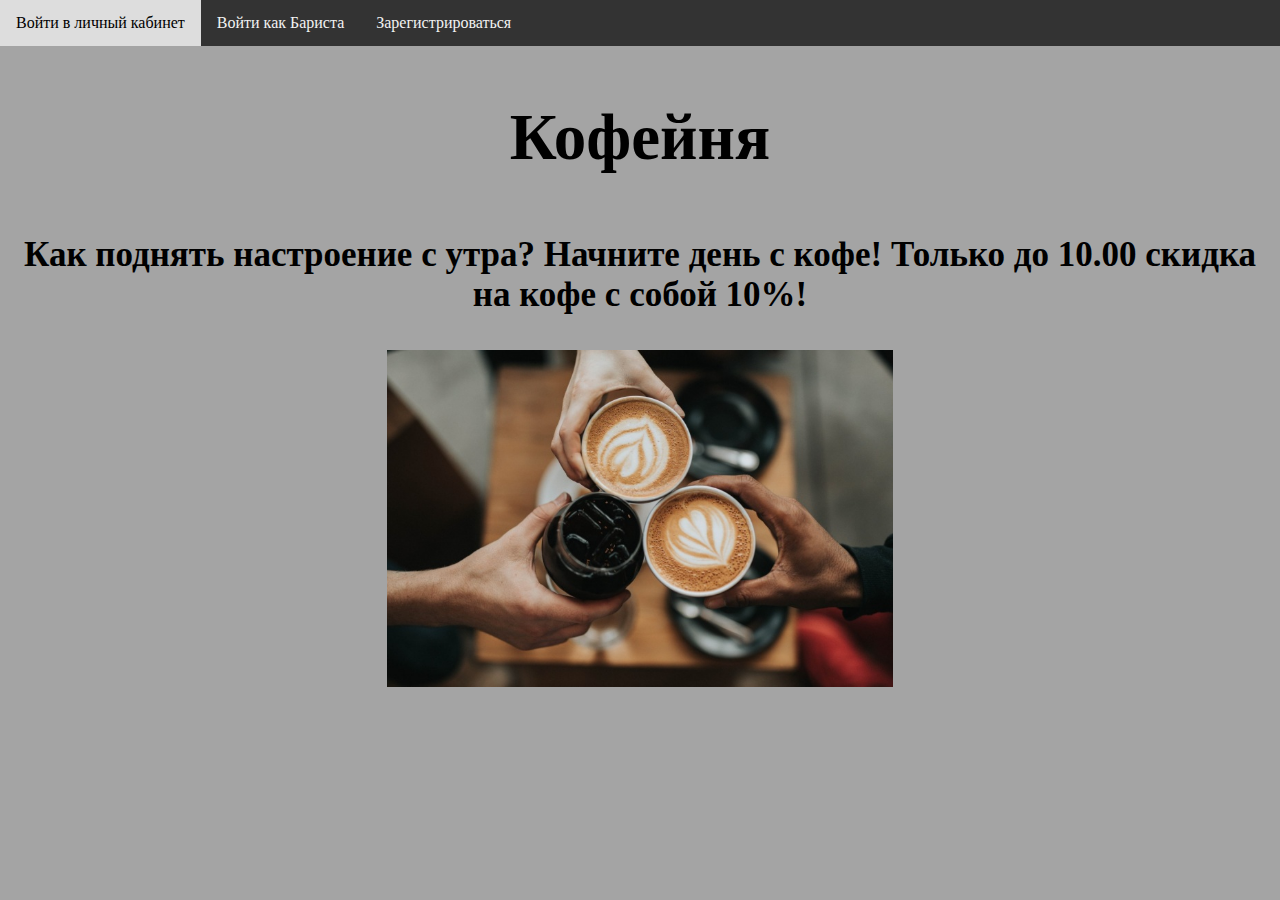
<file: coffee_house front/main/index.html>
<!DOCTYPE html>
<html lang="ru">
  <head>
    <link rel="preconnect" href="https://fonts.googleapis.com">
    <link rel="preconnect" href="https://fonts.gstatic.com" crossorigin>
    <link href="https://fonts.googleapis.com/css2?family=PT+Sans+Narrow&display=swap" rel="stylesheet">
    <meta charset="UTF-8">
    <meta name="viewport" content="width=device-width, initial-scale=1.0">
    <title>Кофейня</title> 
    <link rel="stylesheet" href="style.css">
  </head>
  <body>
    <main>
        <h1>Кофейня</h1>
        <div class="navbar">
          <a href="/Users/dara/Desktop/coffee_house/coffee_house front/customerAuth-Reg/customerAuthorization.html">Войти в личный кабинет</a>
          <a href="/Users/dara/Desktop/coffee_house/coffee_house front/adminAuth/adminAuthorization.html">Войти как Бариста</a>
          <a href="/Users/dara/Desktop/coffee_house/coffee_house front/customerAuth-Reg/registration.html">Зарегистрироваться</a>
        </div>
        
        <div class="main">
          <h3>Как поднять настроение с утра? Начните день с кофе! Только до 10.00 скидка на кофе с собой 10%!</h3>
          <img class="coffeeImg" src="coffee.jpg">
        </div>
    </main>
    
</body>
</file>
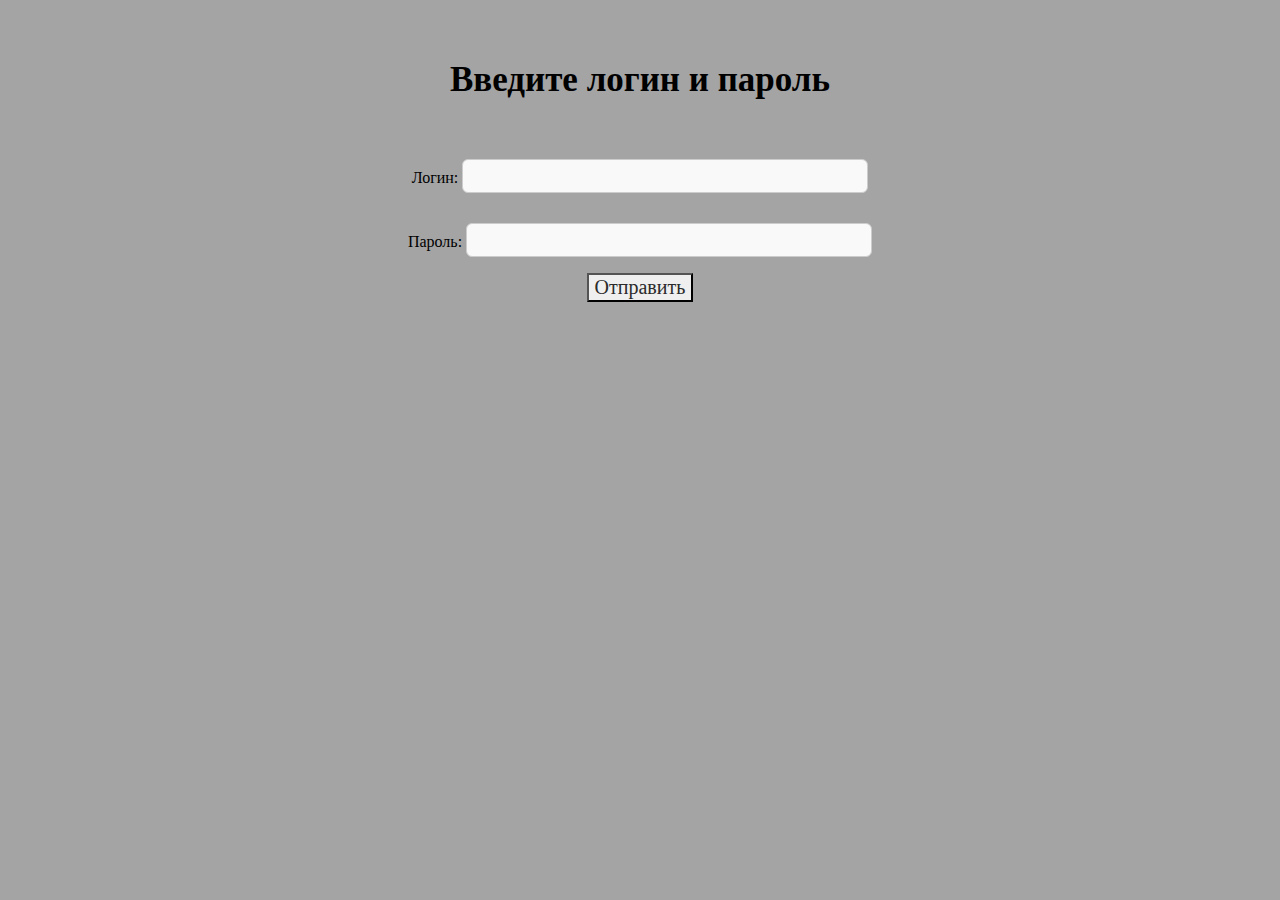
<file: coffee_house front/adminAuth/adminAuthorization.html>
<!DOCTYPE html>
<html lang="ru">
  <head>
    <link rel="preconnect" href="https://fonts.googleapis.com">
    <link rel="preconnect" href="https://fonts.gstatic.com" crossorigin>
    <link href="https://fonts.googleapis.com/css2?family=PT+Sans+Narrow&display=swap" rel="stylesheet">
    <meta charset="UTF-8">
    <meta name="viewport" content="width=device-width, initial-scale=1.0">
    <title>Кофейня</title> 
    <link rel="stylesheet" href="adminAuthorization.css">
    <script src="enter-admin.js">
      </script>
  </head>
  <body>
    <main>
        <h2>Введите логин и пароль</h2>
        <div id="container">
            <form class="mainform" >
              <label for="username">Логин:</label>
              <input type="text" id="username" name="username"><br>
              
              <label for="password">Пароль:</label>
              <input type="password" id="password" name="password"><br>
              <p>
                 <button type="button" onclick="admin_enter()">Отправить</button>
              </p>
            </form>
            </div>
    </main>
    
</body>
</file>
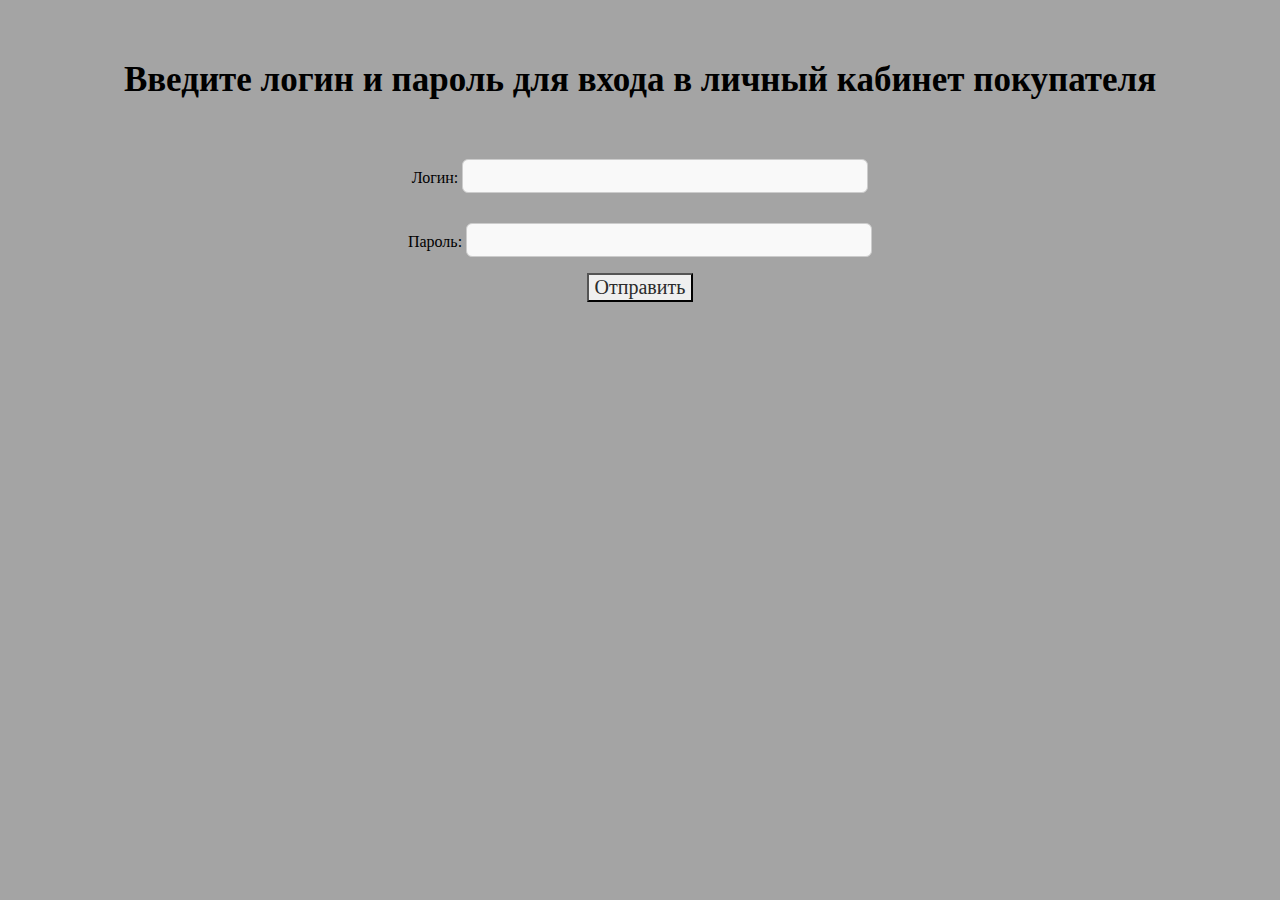
<file: coffee_house front/customerAuth-Reg/customerAuthorization.html>
<!DOCTYPE html>
<html lang="ru">
  <head>
    <link rel="preconnect" href="https://fonts.googleapis.com"> 
    <link rel="preconnect" href="https://fonts.gstatic.com" crossorigin>
    <link href="https://fonts.googleapis.com/css2?family=PT+Sans+Narrow&display=swap" rel="stylesheet">
    <meta charset="UTF-8">
    <meta name="viewport" content="width=device-width, initial-scale=1.0">
    <title>Кофейня</title> 
    <link rel="stylesheet" href="customerAuthorization.css">
    <script src="enter-customer.js">
      </script>
  </head>
  <body>
    <main>
        <h2>Введите логин и пароль для входа в личный кабинет покупателя</h2>
        <div id="container">
            <form class="mainform" >
              <label for="username_cust">Логин:</label>
              <input type="text" id="username_cust" name="username_cust"><br>
              
              <label for="password_cust">Пароль:</label>
              <input type="password" id="password_cust" name="password_cust"><br>
              <p>
                 <button type="button" onclick="customer_enter()">Отправить</button>
              </p>
            </form>
            </div>
    </main>
    
</body>
</file>
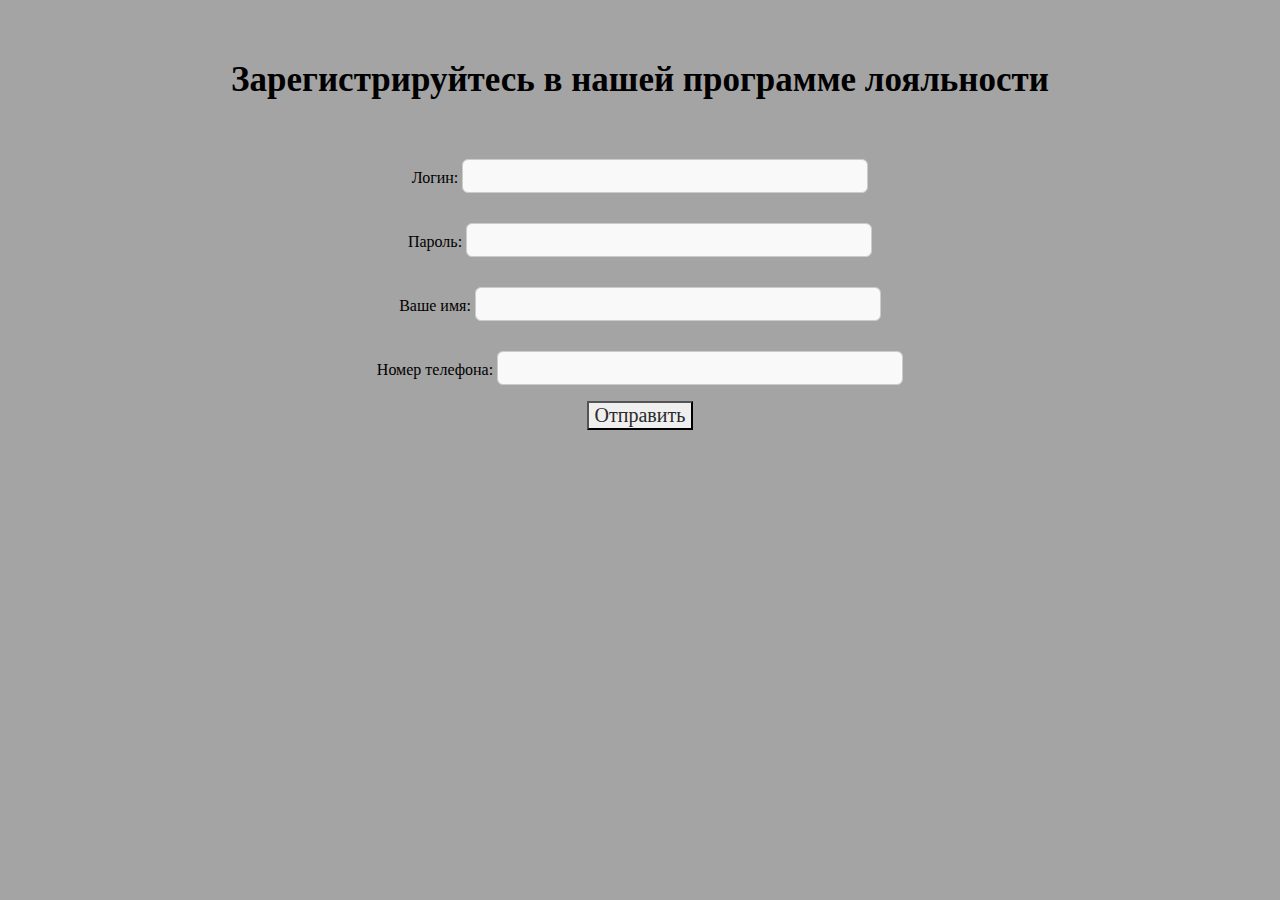
<file: coffee_house front/customerAuth-Reg/registration.html>
<!DOCTYPE html>
<html lang="ru">
  <head>
    <link rel="preconnect" href="https://fonts.googleapis.com">
    <link rel="preconnect" href="https://fonts.gstatic.com" crossorigin>
    <link href="https://fonts.googleapis.com/css2?family=PT+Sans+Narrow&display=swap" rel="stylesheet">
    <meta charset="UTF-8">
    <meta name="viewport" content="width=device-width, initial-scale=1.0">
    <title>Кофейня</title> 
    <link rel="stylesheet" href="registration.css">
    <script src="registration.js">
      </script>
  </head>
  <body>
    <main>
        <h2>Зарегистрируйтесь в нашей программе лояльности </h2>
        <div id="container">
            <form class="mainform" >
              <label for="username_new">Логин:</label>
              <input type="text" id="username_new" name="username_new"><br>
              
              <label for="password_new">Пароль:</label>
              <input type="password" id="password_new" name="password_new"><br>

              <label for="name">Ваше имя:</label>
              <input type="text" id="name" name="name"><br>
              
              <label for="phone_number">Номер телефона:</label>
              <input type="text" id="phone_number" name="phone_number"><br>    
              <p>
                 <button type="button" onclick="registration()">Отправить</button>
              </p>
            </form>
            </div>
    </main>
    
</body>
</file>
<file: coffee_house front/main/style.css>
html {
  background-color: #a4a4a4;
}

h1{
  text-align: center;
  color: rgb(0, 0, 0);
  font-size: 65px;
  margin-top: 100px;

}
h3{
  text-align: center;
  color: rgb(0, 0, 0);
  font-size: 35px;
  margin-top: 60px;
}
.button {
  margin: 0 auto;
  display: block;
  font-family: 'Times New Roman', Times, serif;
  font-size: 50px;
  color: rgb(43, 43, 43);
  background-size: 100%;
  border-radius: 50%;
}
#btn1 {
  width: 50%;
  margin-bottom: 50px;
  
}
#btn2 {
  width: 50%;
  margin-bottom: 50px;
}
#btn3 {
  width: 50%;
  margin-bottom: 50px;
}

.navbar {
  overflow: hidden;
  background-color: #333;
  position: fixed; /* Set the navbar to fixed position */
  top: 0; /* Position the navbar at the top of the page */
  width: 100%; /* Full width */
  margin-left: -8px;
}

/* Links inside the navbar */
.navbar a {
  float: left;
  display: block;
  color: #f2f2f2;
  text-align: center;
  padding: 14px 16px;
  text-decoration: none;
}

/* Change background on mouse-over */
.navbar a:hover {
  background: #ddd;
  color: black;
}

/* Main content */
.main {
  margin-top: 30px; /* Add a top margin to avoid content overlay */
}

img.coffeeImg{
  width: 40%;
  display: block;
  margin-left: auto;
  margin-right: auto
}
</file>
<file: coffee_house front/adminAuth/adminAuthorization.css>
html {
	background-color: #a4a4a4;
}

h2{
	text-align: center;
	color: rgb(0, 0, 0);
	font-size: 35px;
	margin-top: 60px;
}
#container {
	vertical-align: middle;
}
input, textarea {
	border: solid 1px #CCCCCC;
	margin-top: 30px;
	font-family: 'Times New Roman', Times, serif;
	font-size: 20px;
	width: 400px;
	height: 30px;
	background: #F9F9F9;
	-webkit-birder-radius: 4px;
	-moz-border-radius: 4px;
	border-radius: 6px;
}

.send input {
	width: auto;
	margin-bottom: 10px;
	border: 2px solid #E0E0F3;
	font-family: 'Times New Roman', Times, serif;
	font-size: 50px;
	background-color: #E5E5F8;
}
button:active {
	width: 127px;
	height: 37px;
}
button {
	margin: 0 auto;
	display: block;
	font-family: 'Times New Roman', Times, serif;
	font-size: 20px;
	color: rgb(43, 43, 43);
	background-size: 100%;
}

.mainform {
	text-align: center;
}
</file>
<file: coffee_house front/customerAuth-Reg/customerAuthorization.css>
html {
	background-color: #a4a4a4;
}

h2{
	text-align: center;
	color: rgb(0, 0, 0);
	font-size: 35px;
	margin-top: 60px;
}
#container {
	vertical-align: middle;
}
input, textarea {
	border: solid 1px #CCCCCC;
	margin-top: 30px;
	font-family: 'Times New Roman', Times, serif;
	font-size: 20px;
	width: 400px;
	height: 30px;
	background: #F9F9F9;
	-webkit-birder-radius: 4px;
	-moz-border-radius: 4px;
	border-radius: 6px;
}

.send input {
	width: auto;
	margin-bottom: 10px;
	border: 2px solid #E0E0F3;
	font-family: 'Times New Roman', Times, serif;
	font-size: 50px;
	background-color: #E5E5F8;
}

button:active {
	width: 127px;
	height: 37px;
}
button {
	margin: 0 auto;
	display: block;
	font-family: 'Times New Roman', Times, serif;
	font-size: 20px;
	color: rgb(43, 43, 43);
	background-size: 100%;
	}

.mainform {
	text-align: center;
}
</file>
<file: coffee_house front/customerAuth-Reg/registration.css>
html {
	background-color: #a4a4a4;
}

h2{
	text-align: center;
	color: rgb(0, 0, 0);
   font-size: 35px;
   margin-top: 60px;
}
#container {
	vertical-align: middle;
}
input, textarea {
	border: solid 1px #CCCCCC;
	margin-top: 30px;
	font-family: 'Times New Roman', Times, serif;
	font-size: 20px;
	width: 400px;
	height: 30px;
	background: #F9F9F9;
	-webkit-birder-radius: 4px;
	-moz-border-radius: 4px;
	border-radius: 6px;
}

.send input {
	width: auto;
	margin-bottom: 10px;
	border: 2px solid #E0E0F3;
	font-family: 'Times New Roman', Times, serif;
	font-size: 50px;
	background-color: #E5E5F8;
}

button:active {
	width: 127px;
	height: 37px;
}
button {
	margin: 0 auto;
	display: block;
	font-family: 'Times New Roman', Times, serif;
	font-size: 20px;
	color: rgb(43, 43, 43);
	background-size: 100%;
}

.mainform {
	text-align: center;
}
</file>
